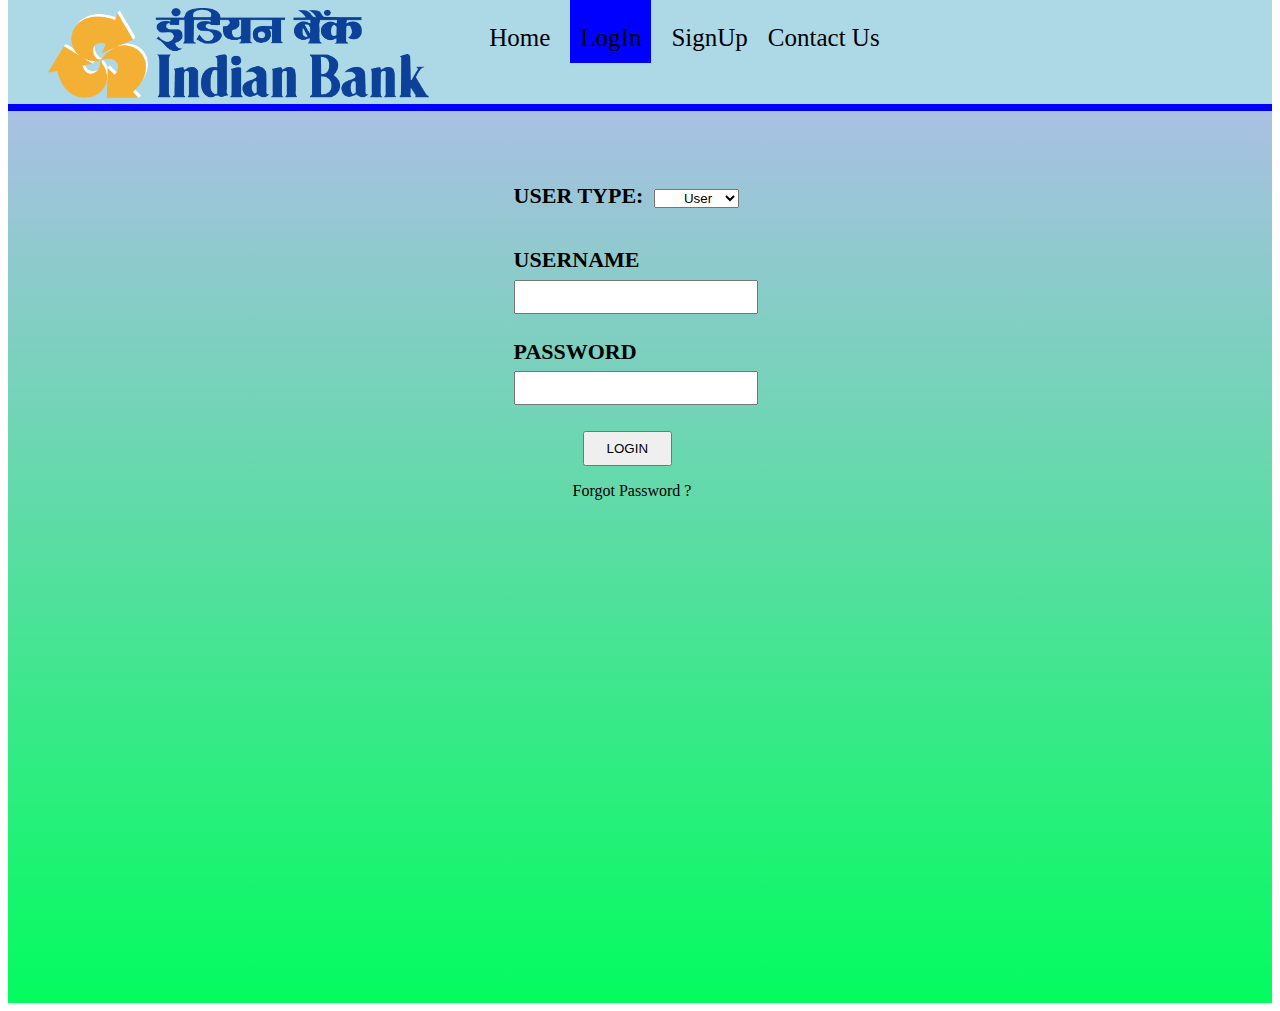
<file: index.html>
<html>
<head><title>login</title>
<link rel="stylesheet" href="style1.css">
</head>
<body>
<header>
<nav>
<img src="images/indian-bank-logo.png" class="logo">
<ul>
<li><a class="homeblack" href="home.html">Home</a>
<li><a class="homered" href="login.html">LogIn</a>
<li><a class="homeblack" href="signup.html">SignUp</a>
<li><a class="homeblack" href="contact.html">Contact Us</a>
</ul>
</nav>
</header>
<div class="divider"></div>
<div class="image">
<form method="post" action="login"><br><br><br><br>
<span id="heading3">USER TYPE:</span>
<select name="type" class="insp3">
<option>User</option>
<option>Admin</option>
</select>
<p class="heading1">USERNAME</p>
<input type="text" name="txtname" class="inps1"autocomplete="off" required>
<p class="heading2">PASSWORD</p>
<input type="password" name="passname" class="inps2" required><br>
<input type="submit" value="LOGIN" class="loginbutton"> 
</form>

<div class="forgotpassword" onclick="openform()">Forgot Password ? &nbsp &nbsp  </div>
<!--POPUP-FORGOT_PASSWORD-FORM-->
<div class="form-popup" id="myform">
<form method="post" action="forgotpassword" class="form-container">
<h2>Forgot Password</h2>
<label for="username"><b>UserName</b></label>
<input type="text" placeholder="Enter Your Name" name="username"autocomplete="off">
<label for="accountNum"><b>Account_No</b></label>
<input type="text" placeholder="Enter Acc/No" name="accountnum" autocomplete="off">
<button type="submit" class="btn">Get Password</button>
<span id="cancel"><a href="index.html">Close</a></span>
</form>
</div>
</div>

<script>
function openform(){
document.getElementById("myform").style.display="block";
}
function closeform(){
document.getElementById("myform").style.display="none";
}
</script>
</body>
</html>
</file>
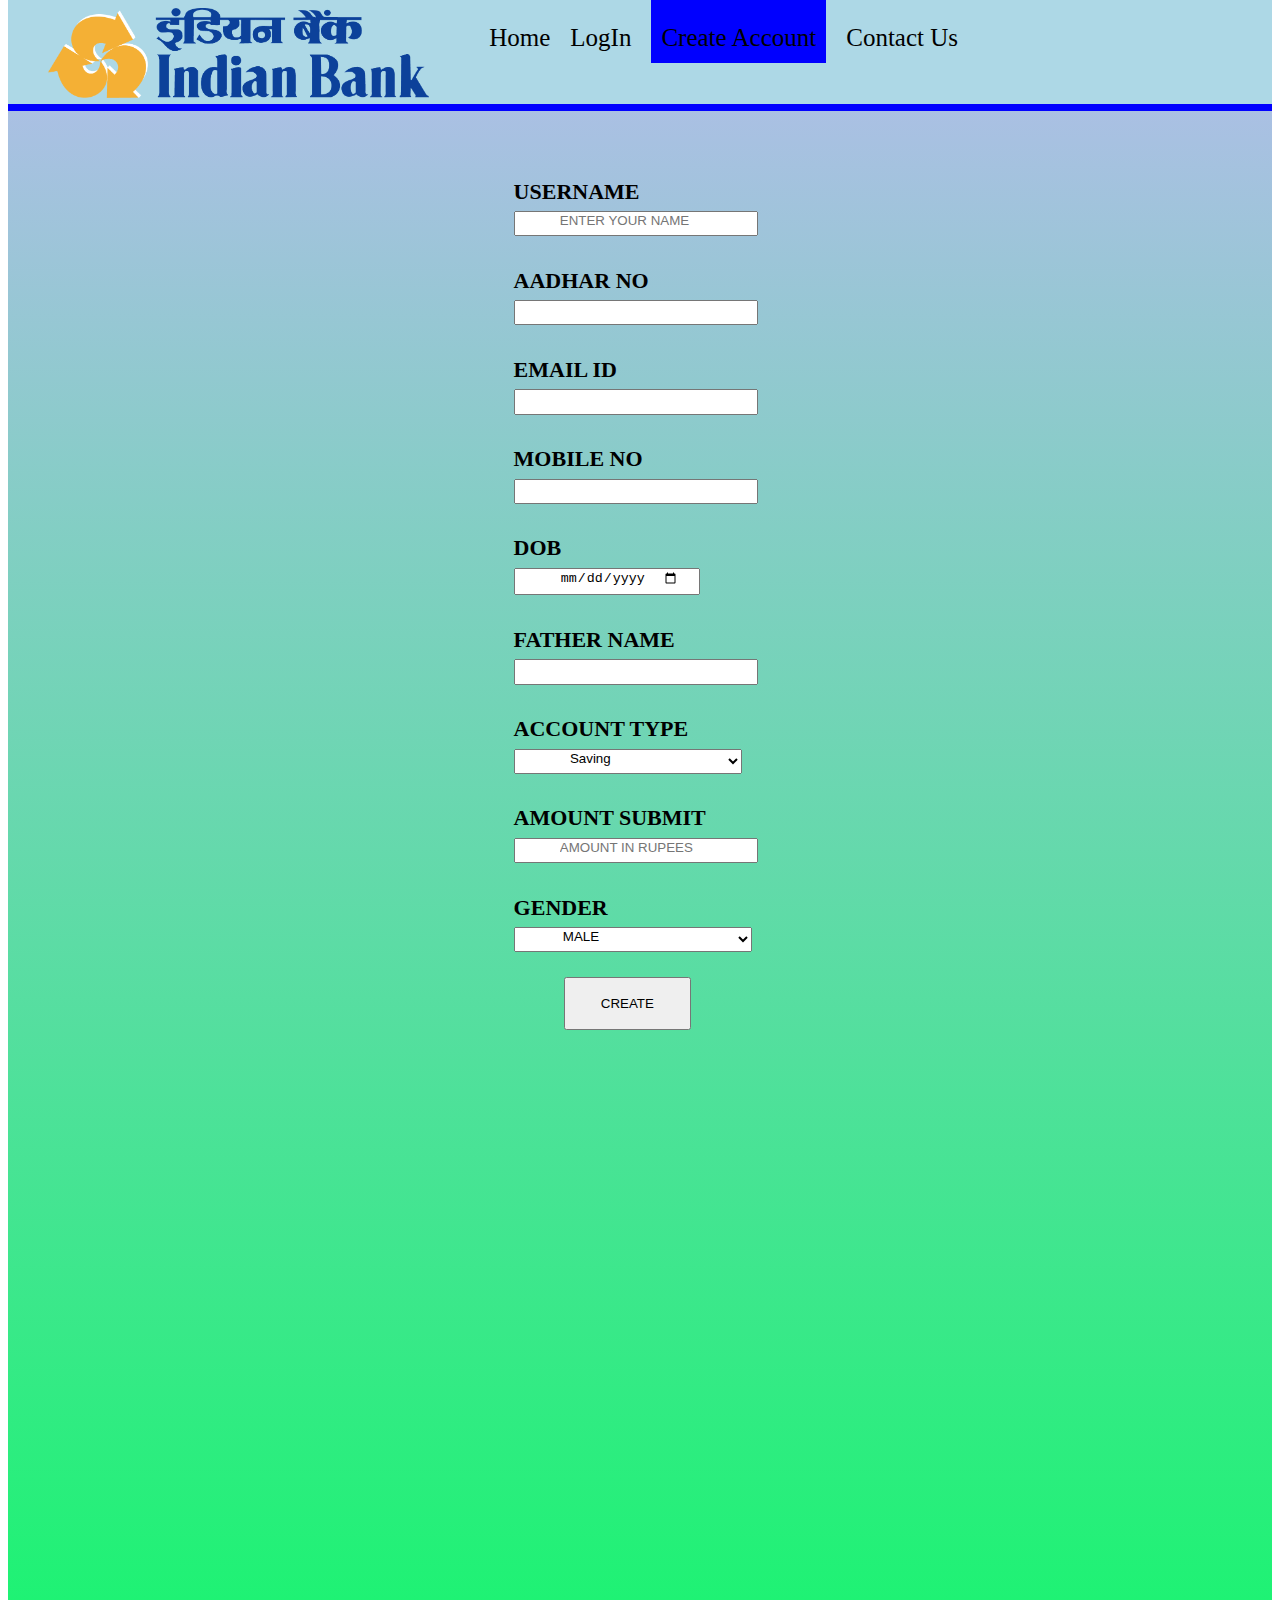
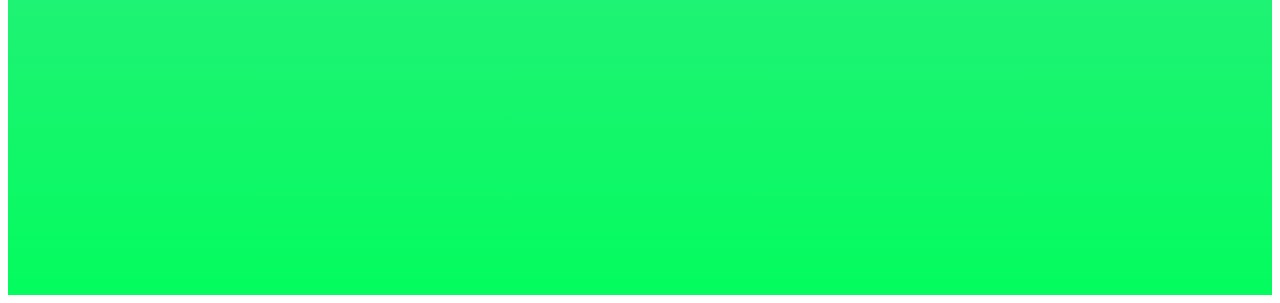
<file: createaccount.html>
<html>
<head>
<link rel="stylesheet" href="style4.css">
</head>
<body>
<header>
<nav>
<img src="images/indian-bank-logo.png" class="logo">
<ul>
<li><a class="homeblack" href="home.html">Home</a>
<li><a class="homeblack" href="index.html">LogIn</a>
<li><a class="homered" href="createaccount.html">Create Account</a>
<li><a class="homeblack" href="contact.html">Contact Us</a>
</ul>
</nav>
</header>
<div class="divider"></div>
<div class="image">
<form method="post" action="newaccount"><br><br>
<p class="heading1">USERNAME</p>
<input type="text" name="txtname" placeholder="ENTER YOUR NAME" class="inps1" autocomplete="off" required>
<p class="heading2">AADHAR NO</p>
<input type="text" name="aadharno" class="inps2" autocomplete="off" required>
<p class="heading3">EMAIL ID</p>
<input type="text" name="emailid" class="inps3" autocomplete="off" required>
<p class="heading4">MOBILE NO</p>
<input type="text" name="mobileno" class="inps4" autocomplete="off" required>
<p class="heading5">DOB</p>
<input type="date" name="age" class="inps5"required>
<p class="heading6">FATHER NAME</p>
<input type="text" name="fathername" class="inps6" autocomplete="off" required>
<p class="heading7">ACCOUNT TYPE</p>
<select name="accounttype" class="inps7">
<option>Saving</option>
<option>Student</option>
<option>Current</option>
<option>Business</option>
</select>
<p class="heading8">AMOUNT SUBMIT</p>
<input type="number" name="amountsubmit" placeholder="AMOUNT IN RUPEES" class="inps8" required>
<p class="heading9">GENDER</p>
<select name="gender" class="inps9">
<option>MALE</option>
<option>FEMALE</option>
<option>TRANSGENDER</option>
</select><br><br>
<input type="submit" value="CREATE" class="createaccountbutton">
</form>
</div>
</body>
</html>
</file>
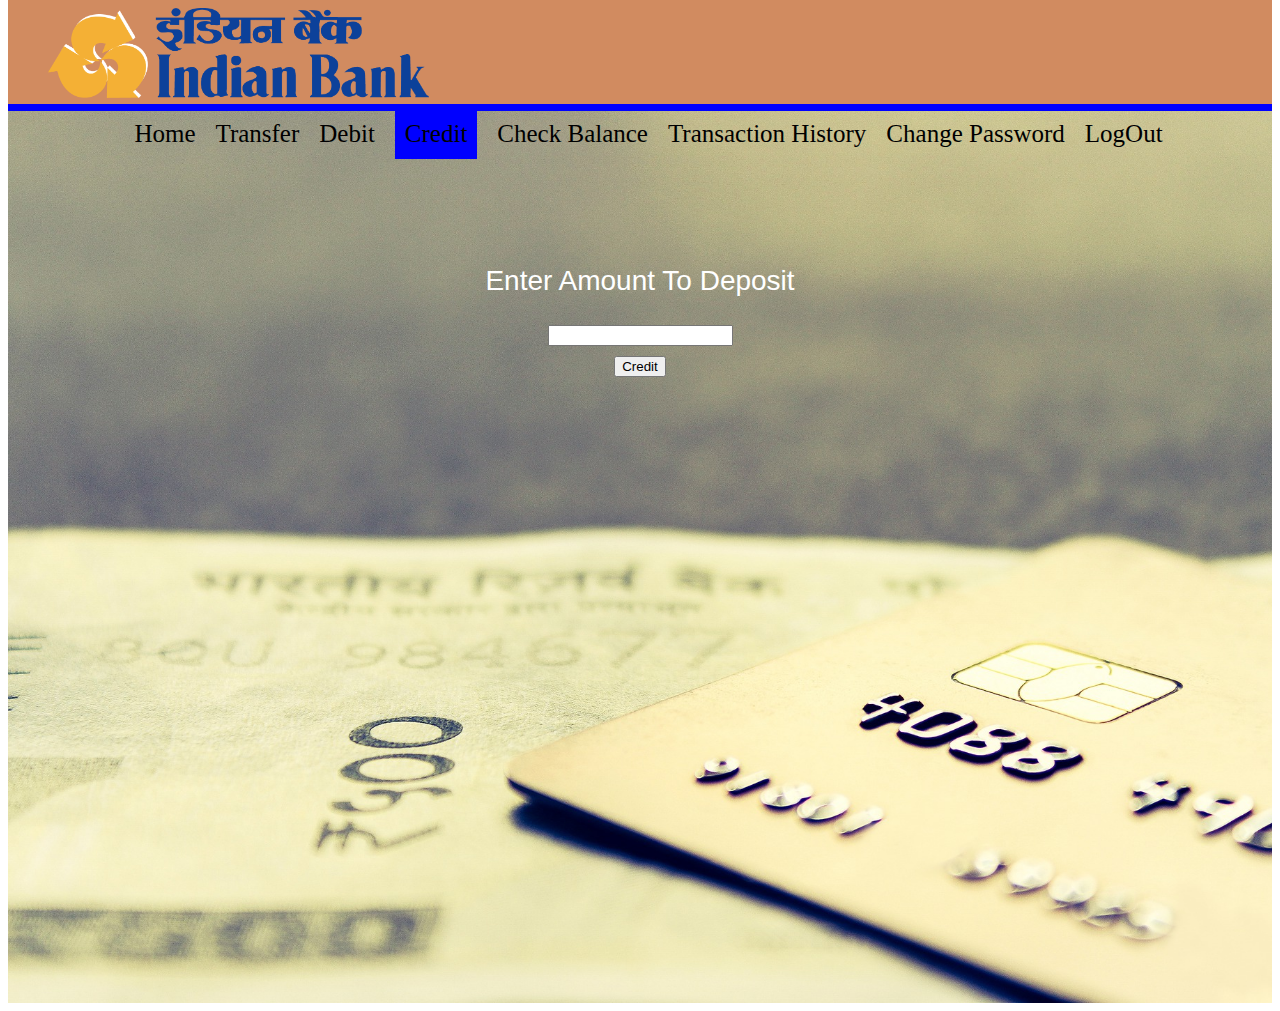
<file: credit.html>
<html>
<head><title>credit</title>
<link rel="stylesheet" href="style8.css">
</head>
<body>
<header>
<img src="images/indian-bank-logo.png" class="logo">
</header>
<nav>
<ul>
<li><a class="homeblack" href="afterlogin">Home</a>
<li><a class="homeblack" href="transfer.html">Transfer</a>
<li><a class="homeblack" href="debit.html">Debit</a>
<li><a class="homered" href="credit.html">Credit</a>
<li><a class="homeblack" href="checkbalance">Check Balance</a>
<li><a class="homeblack" href="transactionhistory">Transaction History</a>
<li><a class="homeblack" href="changepassword.html">Change Password</a>
<li><a class="homeblack" href="logout">LogOut</a>
</ul>
</nav>

<div class="divider"></div>
<div class="image">
<br><br><br><br><br><br><br>
<center class="debitcenter">
<form method="post" action="credit">
<p class="heading1">Enter Amount To Deposit</p>
<input type="number" name="deposit"class="inps1"><br>
<input type="submit" value="Credit" class="inps2">
</form>
</center>

</div>
</body>
</html>
</file>
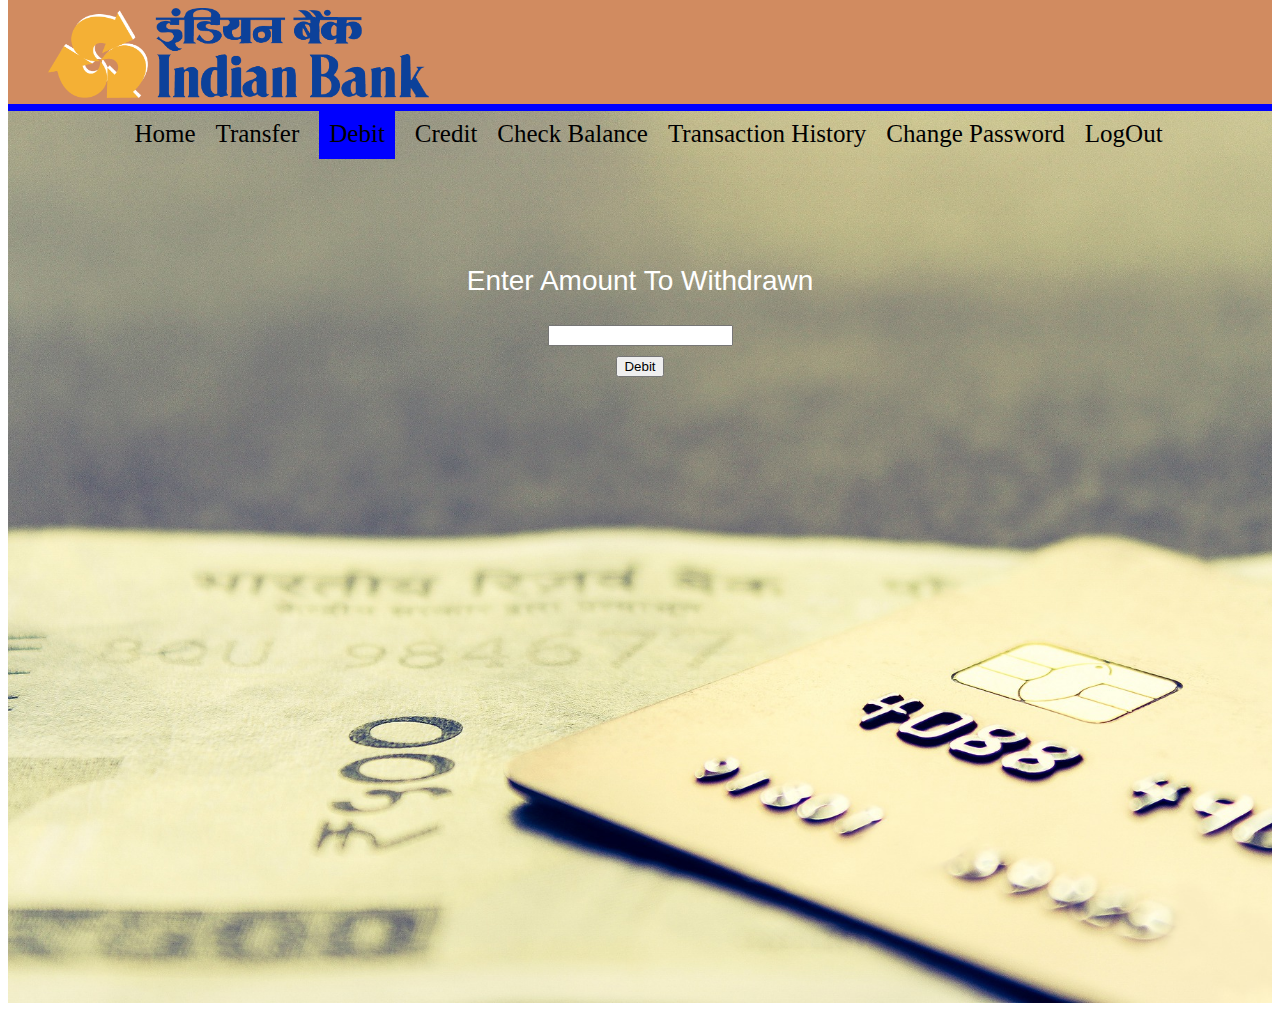
<file: debit.html>
<html>
<head><title>debit</title>
<link rel="stylesheet" href="style8.css">
</head>
<body>
<header>
<img src="images/indian-bank-logo.png" class="logo">
</header>
<nav>
<ul>
<li><a class="homeblack" href="afterlogin">Home</a>
<li><a class="homeblack" href="transfer.html">Transfer</a>
<li><a class="homered" href="debit.html">Debit</a>
<li><a class="homeblack" href="credit.html">Credit</a>
<li><a class="homeblack" href="checkbalance">Check Balance</a>
<li><a class="homeblack" href="transactionhistory">Transaction History</a>
<li><a class="homeblack" href="changepassword.html">Change Password</a>
<li><a class="homeblack" href="logout">LogOut</a>
</ul>
</nav>

<div class="divider"></div>
<div class="image">
<br><br><br><br><br><br><br>
<center class="debitcenter">
<form method="post" action="debit">
<p class="heading1">Enter Amount To Withdrawn</p>
<input type="number" name="withdrawn"class="inps1"><br>
<input type="submit" value="Debit" class="inps2">
</form>
</center>

</div>
</body>
</html>
</file>
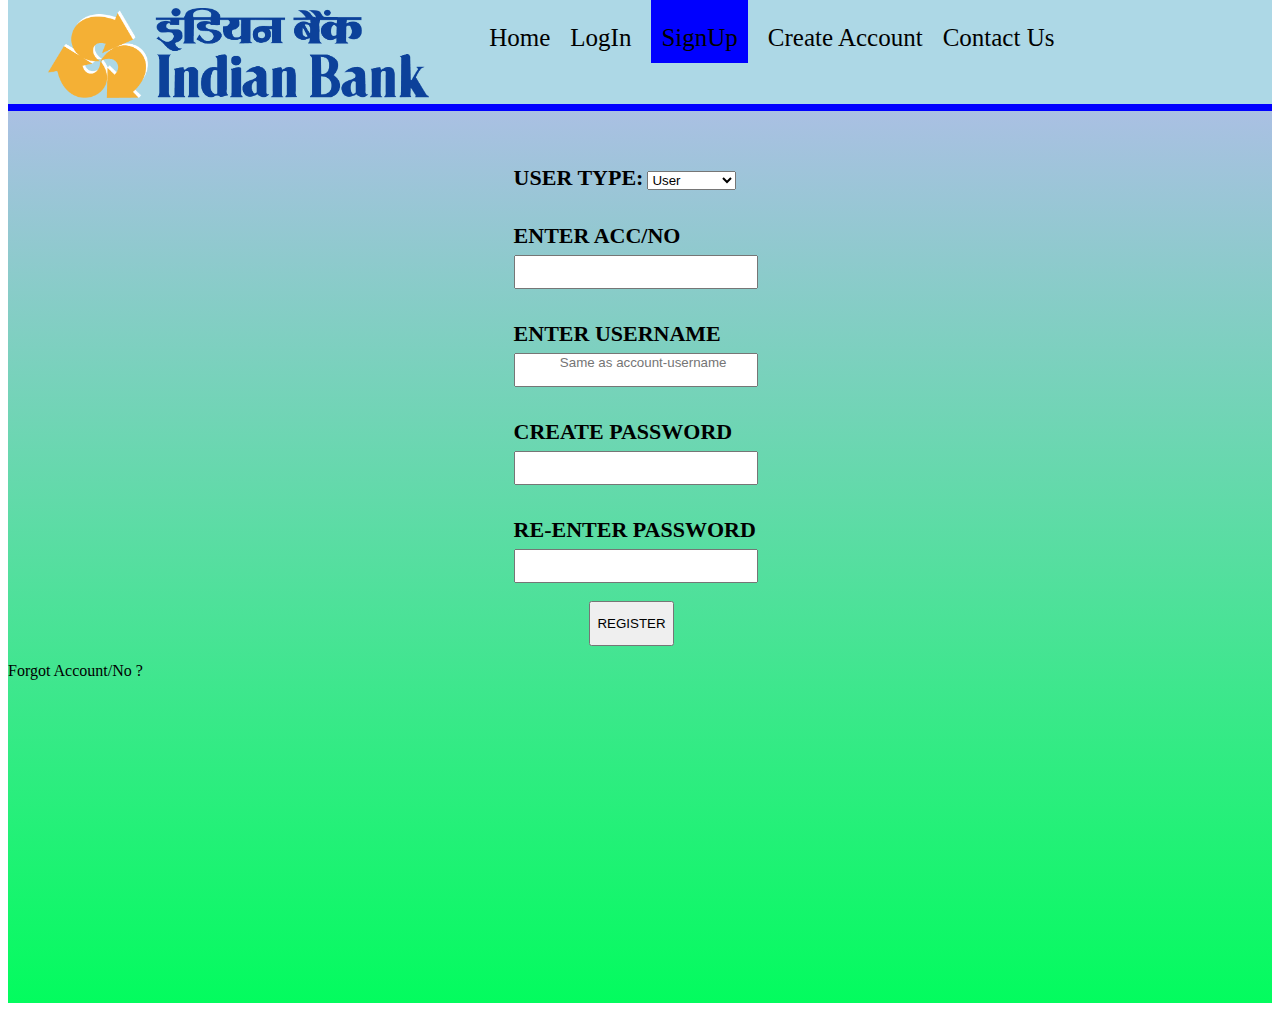
<file: signup.html>
<html>
<head>
<link rel="stylesheet" href="style3.css">
</head>
<body>
<header>
<nav>
<img src="images/indian-bank-logo.png" class="logo">
<ul>
<li><a class="homeblack" href="home.html">Home</a>
<li><a class="homeblack" href="index.html">LogIn</a>
<li><a class="homered" href="signup.html">SignUp</a>
<li><a class="homeblack" href="createaccount.html">Create Account</a>
<li><a class="homeblack" href="contact.html">Contact Us</a>
</ul>
</nav>
</header>
<div class="divider"></div>
<div class="image">
<form method="post" action="signup"><br><br><br>
<span id="heading3">USER TYPE:</span>
<select name="type" class="inps1">
<option>User</option>
<option>Admin</option>
</select>
<p class="heading5">ENTER ACC/NO</p>
<input type="text" name="Accountnum"class="inps5" autocomplete="off" required>
<p class="heading1">ENTER USERNAME</p>
<input type="text" name="txtname" placeholder="Same as account-username" class="inps2" autocomplete="off">
<p class="heading2">CREATE PASSWORD</p>
<input type="password" name="passname" class="inps3" required>
<p class="heading4">RE-ENTER PASSWORD</p>
<input type="password" name="repassname" class="inps4" required>
<br><br>
<input type="submit" value="REGISTER" class="signupbutton">
</form>

<span class="forgotaccountnumber" onclick="openform()">Forgot Account/No ? &nbsp &nbsp  </span>
<!--POPUP-FORGOT_PASSWORD-FORM-->
<div class="form-popup" id="myform">
<form method="post"action="forgotsignup" class="form-container">
<h2>Forgot Account Number</h2>
<label for="username"><b>UserName</b></label>
<input type="text" placeholder="Enter Your Name" name="username" autocomplete="off">
<label for="age"><b>Aadhar Number</b></label>
<input type="text" placeholder="Enter Aadhar/No" name="aadharno" autocomplete="off">
<button type="submit" class="btn">Get Acc/No</button>
<span id="cancel"><a href="signup.html">Close</a></span>
</form>
</div>
</div>

<script>
function openform(){
document.getElementById("myform").style.display="block";
}
function closeform(){
document.getElementById("myform").style.display="none";
}
</script>
</body>
</html>
</file>
<file: style1.css>
body{
	margin-top:0px;
	padding-top:0px;
}
header{
	background-color:lightblue;
	color:white;
	padding:8px 0px 6px 40px;
	height:90px;
}

nav ul{
	padding:0;
	padding-left:50px;
	float:left;
}
nav ul li{
	display:inline-block;
	list-style-type:none;
	float:left;
	margin-right:20px;
}
nav ul li a{
	font-size:25px;
	color:black;
	text-decoration:none;
}
.homered{
	background-color:blue;
	padding:30px 10px 12px 10px;
}
.divider{
	background-color:blue;
	height:7px;
}
.homeblack:hover{
	background-color:blue;
	padding:30px 10px 12px 10px;
}
.image{
	background-image:url(images/login-background.jpg);
	width:100%;
	height:100%;
	background-repeat:no-repeat;
	background-size:cover;
	background:linear-gradient(#aac0e3,#03fc5e);
	
}
#heading3{
	font-size:22px;
	font-weight:bold; 
	margin:0.5% 2% 0% 40%;

	
}
.insp3 {
	margin:0.5% 2% 0% 0%;
	margin-left:-1.5%;
	padding-left:2%;
	
}
.heading3{
	font-weight:bold;
	font-size:22px;
	margin:0;
	padding:5% 5% 0% 40%;
}
.inps1{
	margin:0.5% 2% 0% 40%;
	padding:0% 1.5% 1.2% 3.5%;	
}
.heading1{
	font-weight:bold;
	font-size:22px;
	margin:0;
	padding:3% 5% 0% 40%;
}
.heading2{
	font-weight:bold;
	font-size:22px;
	margin:0;
	padding:2% 5% 0% 40%;
}
.inps2{
	margin:0.5% 2% 0% 40%;
	padding:0% 1.5% 1.2% 3.5%;
}
.loginbutton{
	margin:2% 0% 0% 45.5%;
	width:7%;
	height:4%;
}
.logo{
float:left; 
margin-right:10px;
height:100%;
}

/*POPUP-FORGOT_PASSWORD-FORM*/
.form-popup{
	display:none;
	position:fixed;
	bottom:0;
	right:15px;
	border:3px solid #f1f1f1;
	z-index:9;
}
.form-container{
	max-width:300px;
	padding:10px;

}
.form-container input[type=text],.form-container input[type=password]{
	width:100%;
	padding:10px;
	margin:5px 0 22px 0;
	border:none;
	background:#f1f1f1;
}
.form-container input[type=text]:focus,.form-container input[type=password]:focus{
	background-color:#ddd;
	outline:none;
}
.form-container .btn{
	background-color:#04AA6D;
	color:white;
	padding:10px 20px;
	border:none;
	cursor:pointer;
	width:100%;
	margin-bottom:15px;
	opacity:0.8;
}
#cancel a{
	background-color:Red;
	color:white;
	padding:10px 132px;
	border:none;
	cursor:pointer;
	margin-bottom:10px;
	opacity:0.7;
	text-decoration:none;
}
#cancel :hover{
	opacity:1;
}

.form-container .btn:hover{
	opacity:1;
}
.forgotpassword{
	color:black;
	cursor:pointer;
	text-align:center;
}
.forgotpassword:hover{
	color:purple;
}
</file>
<file: style4.css>
body{
	margin-top:0px;
	padding-top:0px;
}
header{
	background-color:lightblue;
	color:white;
	padding:8px 0px 6px 40px;
	height:90px;
}
nav ul{
	padding:0;
	padding-left:50px;
	float:left;
}
nav ul li{
	display:inline-block;
	list-style-type:none;
	float:left;
	margin-right:20px;
}
nav ul li a{
	font-size:25px;
	text-decoration:none;
	color:black;
}
.homered{
	background-color:blue;
	padding:30px 10px 12px 10px;
	
}
.divider{
	background-color:blue;
	height:7px;
}
.homeblack:hover{
	background-color:blue;
	padding:30px 10px 12px 10px;
}
.logo{
	float:left;
	margin-right:10px;
    height:100%;
}
.heading1{
	font-weight:bold;
	font-size:22px;
	margin:0;
	padding:2.5% 5% 0% 40%;
}
.inps1{
	margin:0.5% 2% 0% 40%;
	padding:0% 1.5% 0.5% 3.5%;	
}
.heading2{
	font-weight:bold;
	font-size:22px;
	margin:0;
	padding:2.5% 5% 0% 40%;
}
.inps2{
	margin:0.5% 2% 0% 40%;
	padding:0% 1.5% 0.5% 3.5%;	
}
.heading3{
	font-weight:bold;
	font-size:22px;
	margin:0;
	padding:2.5% 5% 0% 40%;
}
.inps3{
	margin:0.5% 2% 0% 40%;
	padding:0% 1.5% 0.5% 3.5%;	
}
.heading4{
	font-weight:bold;
	font-size:22px;
	margin:0;
	padding:2.5% 5% 0% 40%;
}
.inps4{
	margin:0.5% 2% 0% 40%;
	padding:0% 1.5% 0.5% 3.5%;	
}
.heading5{
	font-weight:bold;
	font-size:22px;
	margin:0;
	padding:2.5% 5% 0% 40%;
}
.inps5{
	margin:0.5% 2% 0% 40%;
	padding:0% 1.5% 0.5% 3.5%;	
}
.heading6{
	font-weight:bold;
	font-size:22px;
	margin:0;
	padding:2.5% 5% 0% 40%;
}
.inps6{
	margin:0.5% 2% 0% 40%;
	padding:0% 1.5% 0.5% 3.5%;	
}
.heading7{
	font-weight:bold;
	font-size:22px;
	margin:0;
	padding:2.5% 5% 0% 40%;
}
.inps7{
	margin:0.5% 2% 0% 40%;
	padding:0% 8.5% 0.5% 3.5%;	
	text-align:center;
}
.heading8{
	font-weight:bold;
	font-size:22px;
	margin:0;
	padding:2.5% 5% 0% 40%;
}
.inps8{
	margin:0.5% 2% 0% 40%;
	padding:0% 1.5% 0.5% 3.5%;	
}
.heading9{
	font-weight:bold;
	font-size:22px;
	margin:0;
	padding:2.5% 5% 0% 40%;
}
.inps9{
	margin:0.5% 2% 0% 40%;
	padding:0% 5.5% 0.5% 3.5%;	
}
.createaccountbutton{
	margin:0.5% 2% 0% 44%;
	width:10%;
	height:3%;
}
.image{
	background:linear-gradient(#aac0e3,#03fc5e);
	background-size:cover;
    height:200%;
	width:100%;
}
</file>
<file: style8.css>
body{
	margin-top:0px;
	padding-top:0px;
}
header{
	background-color:#d18b60;
	color:white;
	padding:8px 0px 6px 40px;
	height:90px;
}

nav ul{
	padding:0;
	padding-left:10%;
	float:left;
}
nav ul li{
	display:inline-block;
	list-style-type:none;
	float:left;
	margin-right:20px;
}
nav ul li a{
	font-size:25px;
	color:black;
	text-decoration:none;
}
.homered{
	background-color:blue;
	padding:10px 10px 12px 10px;
}
.divider{
	background-color:blue;
	height:7px;
}
.homeblack:hover{
	background-color:blue;
	padding:10px 10px 12px 10px;
}
.image{
	background-image:url(images/afterlogin-wall.jpg);
	width:100%;
	height:100%;
	background-repeat:no-repeat;
	background-size:cover;
	/*background:linear-gradient(#aac0e3,#03fc5e);*/
	
}
.logo{
float:left; 
margin-right:10px;
height:100%;
}
.welcome{
font-family:arial;
font-size:30px;
color:white;
text-align:center;	
}
center{
font-family:arial;
font-size:28px;
color:white;
}
.inps2{
margin-top:10px;
}
.inps11,.inps111,.inps1111{
height:30px;	
}
.inps0{
cursor:pointer;
}
</file>
<file: style3.css>
body{
	margin-top:0px;
	padding-top:0px;
}
header{
	background-color:lightblue;
	color:white;
	padding:8px 0px 6px 40px;
	height:90px;
}
nav ul{
	padding:0;
	padding-left:50px;
	float:left;
}
nav ul li{
	display:inline-block;
	list-style-type:none;
	float:left;
	margin-right:20px;
}
nav ul li a{
	font-size:25px;
	text-decoration:none;
	color:black;
}
.homered{
	background-color:blue;
	padding:30px 10px 12px 10px;
	
}
.divider{
	background-color:blue;
	height:7px;
}
.homeblack:hover{
	background-color:blue;
	padding:30px 10px 12px 10px;
}
.logo{
	float:left;
	margin-right:10px;
    height:100%;
}
.inps2{
	margin:0.5% 2% 0% 40%;
	padding:0% 1.5% 1.2% 3.5%;	
}
.heading1{
	font-weight:bold;
	font-size:22px;
	margin:0;
	padding:2.5% 5% 0% 40%;
}
.heading2{
	font-weight:bold;
	font-size:22px;
	margin:0;
	padding:2.5% 5% 0% 40%;
}
.inps1{
	
	width:7%;	
}
#heading3{
	font-size:22px;
	padding-top:20px;
	margin-left:40%;
	font-weight:bold;
}
.inps3{
	margin:0.5% 2% 0% 40%;
	padding:0% 1.5% 1.2% 3.5%;	
}
.inps4{
	margin:0.5% 2% 0% 40%;
	padding:0% 1.5% 1.2% 3.5%;	
}
.heading4{
	font-weight:bold;
	font-size:22px;
	margin:0;
	padding:2.5% 5% 0% 40%;
}
.inps5{
	margin:0.5% 2% 0% 40%;
	padding:0% 1.5% 1.2% 3.5%;	
}
.heading5{
	font-weight:bold;
	font-size:22px;
	margin:0;
	padding:2.5% 5% 0% 40%;
}

.signupbutton{
	margin-left:46%;
	height:5%;
}
.image{
	background:linear-gradient(#aac0e3,#03fc5e);
    background-size:cover;
    height:100%;
	width:100%;
}
/*POPUP-FORGOT_PASSWORD-FORM*/
.form-popup{
	display:none;
	position:fixed;
	bottom:0;
	right:15px;
	border:3px solid #f1f1f1;
	z-index:9;
}
.form-container{
	max-width:300px;
	padding:10px;

}
.form-container input[type=text],.form-container input[type=password]{
	width:100%;
	padding:10px;
	margin:5px 0 22px 0;
	border:none;
	background:#f1f1f1;
}
.form-container input[type=text]:focus,.form-container input[type=password]:focus{
	background-color:#ddd;
	outline:none;
}
.form-container .btn{
	background-color:#04AA6D;
	color:white;
	padding:10px 20px;
	border:none;
	cursor:pointer;
	width:100%;
	margin-bottom:15px;
	opacity:0.8;
}
#cancel a{
	background-color:Red;
	color:white;
	padding:10px 132px;
	border:none;
	cursor:pointer;
	margin-bottom:10px;
	opacity:0.7;
	text-decoration:none;
}
#cancel :hover{
	opacity:1;
}

.form-container .btn:hover{
	opacity:1;
}
.forgotaccountnumber{
	color:black;
	cursor:pointer;
	text-align:left;
}
.forgotaccountnumber:hover{
	color:purple;
}
</file>
